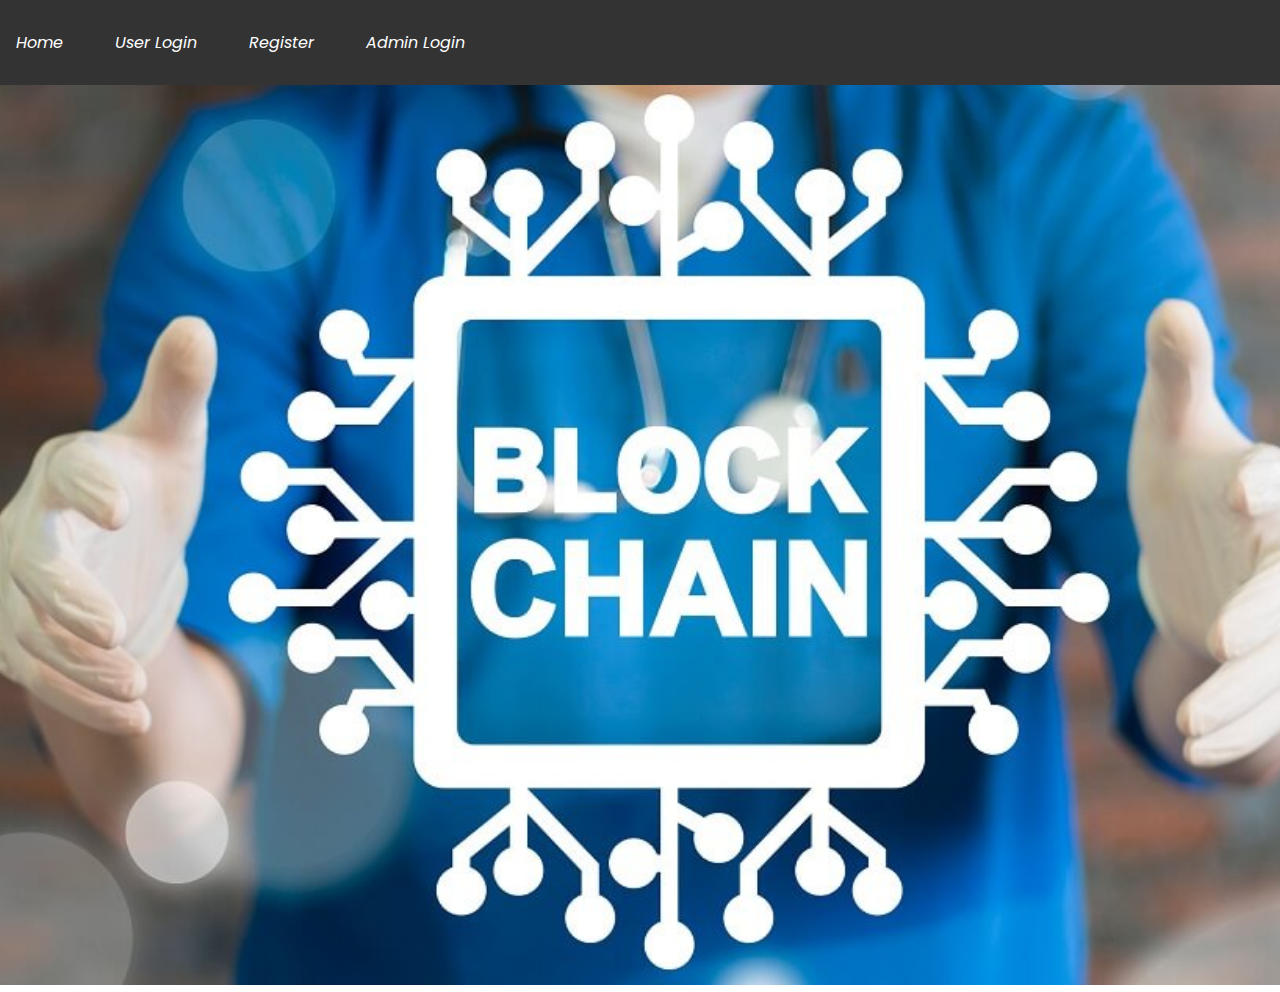
<file: index.html>
<!DOCTYPE html>
<html lang="en">

<head>
    <meta charset="UTF-8">
    <meta name="viewport" content="width=device-width, initial-scale=1.0">
    <link rel="stylesheet" href="style.css">
    <link rel="preconnect" href="https://fonts.googleapis.com">
    <link rel="preconnect" href="https://fonts.gstatic.com" crossorigin>
    <link href="https://fonts.googleapis.com/css2?family=Poppins:ital,wght@0,100;1,100;1,400&display=swap"
        rel="stylesheet">

</head>

<body>
    <div class="navbar-links">
        <p class="navbar-link"><a href="index.html">Home</a></p>
        <p class="navbar-link"><a href="userlogin.html">User Login</a></p>
        <p class="navbar-link"><a href="register.html">Register</a></p>
        <p class="navbar-link"><a href="adminlogin.html">Admin Login</a></p>
        
    </div>
    
    <!-- home page image inserted here -->
    
    <img src="home page image.jpg" alt="Description of the image"
        style="width: 100%; height: 100vh; object-fit: cover;">
        
        
        
        
        
</body>

</html>
</file>
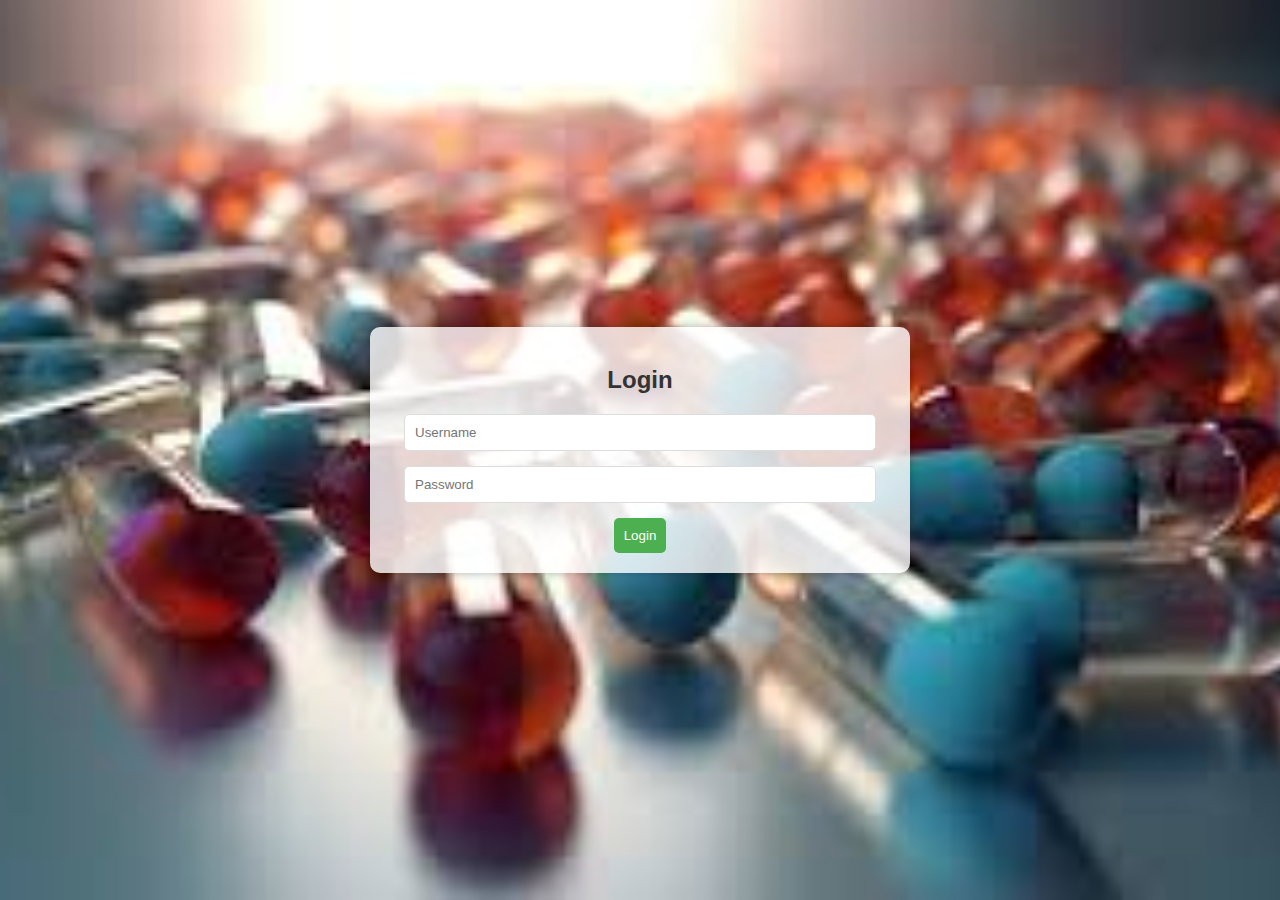
<file: adminlogin.html>
<!DOCTYPE html>
<html lang="en">

<head>
    <meta charset="UTF-8">
    <meta name="viewport" content="width=device-width, initial-scale=1.0">
    <title>Login Page</title>
    <link rel="stylesheet" href="login.css">
</head>

<body>
    <div class="login-container">
        <h2>Login</h2>
        <form class="login-form">
            <input type="text" placeholder="Username" required>
            <input type="password" placeholder="Password" required>
            <button type="submit">Login</button>
        </form>
    </div>
</body>

</html>
</file>
<file: style.css>
body {
    font-family: Arial, sans-serif;
    margin: 0;
    padding: 0;
    font-family: "Poppins", sans-serif;
    font-weight: 400;
    font-style: italic;
}


.navbar-links {
    display: flex;
    column-gap: 20px;
    background-color: #333;
    overflow: hidden;
}

.navbar-links a {
    float: left;
    display: block;
    color: white;
    text-align: center;
    padding: 14px 16px;
    text-decoration: none;
}

.navbar-links a:hover {
    background-color: #ddd;
    color: black;
}

.login-container {
    background-color: rgba(255, 255, 255, 0.8);
    padding: 20px;
    border-radius: 10px;
    box-shadow: 0 0 10px rgba(0, 0, 0, 0.3);
    text-align: center;
    max-width: 400px;
    width: 100%;
}

.login-container h2 {
    color: #333;
}

.login-form {
    margin-top: 20px;
}

.login-form input {
    width: 100%;
    padding: 10px;
    margin-bottom: 15px;
    border: 1px solid #ddd;
    border-radius: 5px;
}

.login-form button {
    background-color: #4CAF50;
    color: white;
    padding: 10px;
    border: none;
    border-radius: 5px;
   cursor: pointer;
}

.login-form button:hover {
    background-color: #45a049;
}
</file>
<file: login.css>
body {
    margin: 0;
    padding: 0;
    font-family: 'Arial', sans-serif;
    background-image: url('tablets.jpeg');
    background-size: cover;
    background-position: center;
    display: flex;
    align-items: center;
    justify-content: center;
    height: 100vh;
}
.login-container {
    background-color: rgba(255, 255, 255, 0.8);
    padding: 20px;
    border-radius: 10px;
    box-shadow: 0 0 10px rgba(0, 0, 0, 0.3);
    text-align: center;
    max-width: 500px;
    width: 100%;
}

.login-container h2 {
    color: #333;
}

.login-form {
    margin-top: 20px;
}

.login-form input {
    width: 90%;
    padding: 10px;
    margin-bottom: 15px;
    border: 1px solid #ddd;
    border-radius: 5px;
}

.login-form button {
    background-color: #4CAF50;
    color: white;
    padding: 10px;
    border: none;
    border-radius: 5px;
   cursor: pointer;
}

.login-form button:hover {
    background-color: #45a049;
}
</file>
